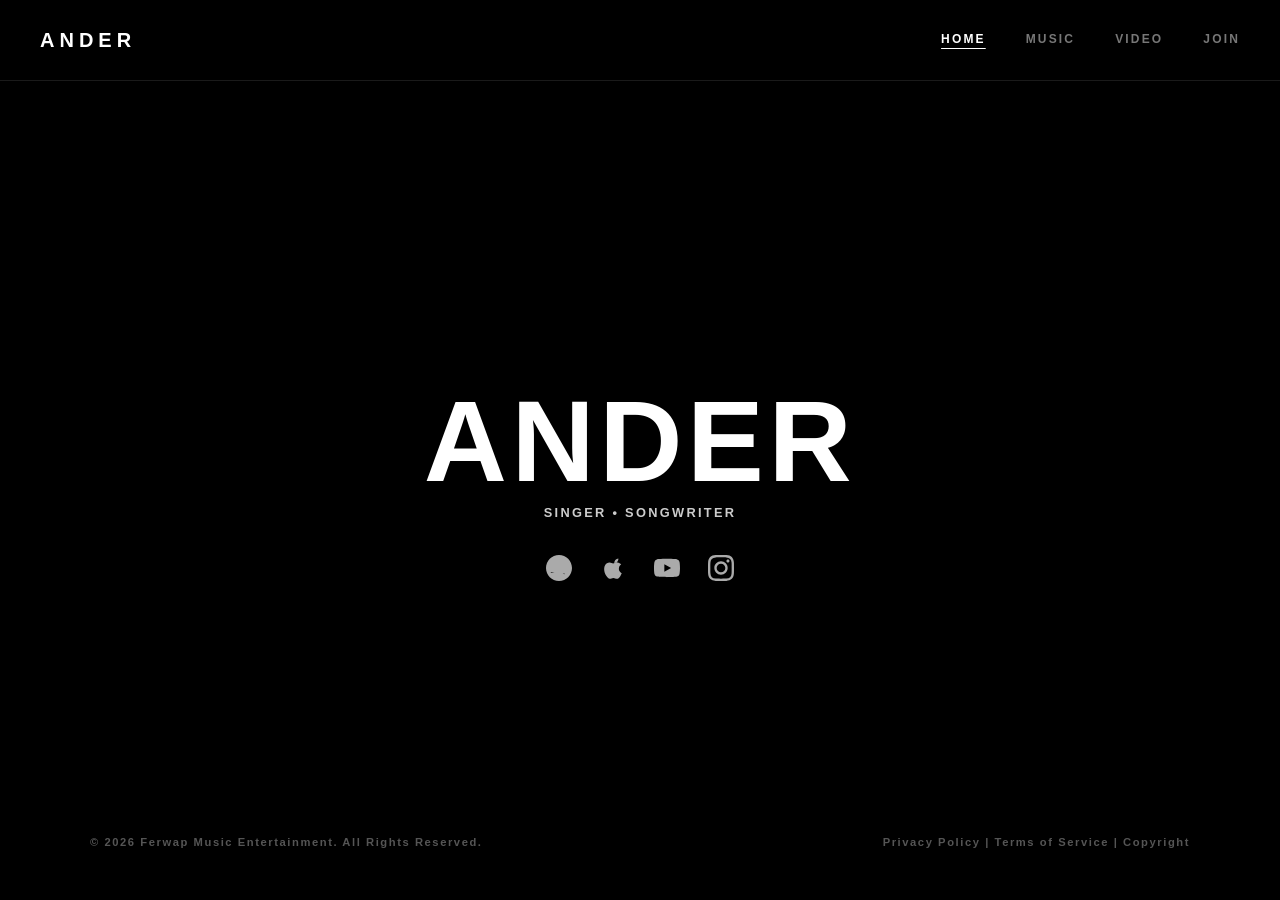
<file: index.html>
<!DOCTYPE html>
<html lang="id">
<head>
  <meta charset="UTF-8" />
  <meta name="viewport" content="width=device-width, initial-scale=1.0" />
  <title>ANDER — Official Artist Portal</title>
  <style>
    * { box-sizing: border-box; margin: 0; padding: 0; }
    html { background-color: #000000; color: #ffffff; font-family: "Helvetica Neue", Helvetica, Arial, sans-serif; line-height: 1.6; }
    body { background-color: #000000; color: #ffffff; overflow-x: hidden; }
    a { color: inherit; text-decoration: none; }

    /* Top Bar */
    .top-bar {
      position: fixed; top: 0; left: 0; right: 0; z-index: 100;
      display: flex; justify-content: space-between; align-items: center;
      padding: 1.5rem 2.5rem; background: #000000;
      border-bottom: 1px solid #1a1a1a;
    }
    .artist-mark { font-size: 1.25rem; font-weight: 900; letter-spacing: 0.25em; }
    .menu-items { display: flex; gap: 2.5rem; font-size: 0.75rem; font-weight: 800; letter-spacing: 0.18em; color: #777777; }
    .menu-items a:hover, .menu-items a.active { color: #ffffff; text-decoration: underline; text-underline-offset: 5px; }

    /* Halaman Penuh Hitam Pekat & Posisi di Tengah */
    .full-screen-center {
      min-height: 100vh;
      background-color: #000000;
      display: flex;
      flex-direction: column;
      justify-content: space-between;
      align-items: center;
      text-align: center;
      padding: calc(70px + 4rem) 2.5rem 3rem;
    }

    .center-box {
      margin: auto 0;
      width: 100%;
      max-width: 600px;
      display: flex;
      flex-direction: column;
      align-items: center;
    }

    .main-title {
      font-size: clamp(4rem, 9vw, 7.5rem);
      font-weight: 900;
      letter-spacing: 0.04em;
      line-height: 0.95;
      margin-bottom: 0.4rem;
      text-transform: uppercase;
    }

    .tagline {
      font-size: 0.8rem;
      font-weight: 700;
      letter-spacing: 0.18em;
      color: #cccccc;
      margin-bottom: 2rem;
    }

    /* Ikon Sosial Media Murni (Tanpa Tombol/Kotak) */
    .artist-socials {
      display: flex;
      justify-content: center;
      align-items: center;
      gap: 1.75rem;
    }

    .icon-social {
      display: inline-flex;
      align-items: center;
      justify-content: center;
      color: #aaaaaa;
      transition: color 0.2s, transform 0.2s;
    }

    .icon-social svg {
      width: 26px;
      height: 26px;
      fill: currentColor;
    }

    .icon-social:hover {
      color: #ffffff;
      transform: translateY(-2px);
    }

    /* Footer Section */
    .site-footer {
      width: 100%;
      max-width: 1100px;
      display: flex;
      justify-content: space-between;
      flex-wrap: wrap;
      gap: 1rem;
      font-size: 0.7rem;
      font-weight: 800;
      letter-spacing: 0.14em;
      color: #555555;
      align-items: center;
    }

    .footer-links a:hover {
      color: #ffffff;
      text-decoration: underline;
    }

    @media (max-width: 960px) {
      .nav-home { display: none; }
      .full-screen-center { padding: calc(70px + 2rem) 1.5rem 2rem; }
      .top-bar { padding: 1.25rem 1.5rem; }
      .menu-items { gap: 1.25rem; }
      .site-footer { flex-direction: column; text-align: center; gap: 0.75rem; }
    }
  </style>
</head>
<body id="home">

  <header class="top-bar">
    <a href="index.html" class="artist-mark">ANDER</a>
    <nav class="menu-items">
      <a href="index.html" class="nav-home active">HOME</a>
      <a href="music.html">MUSIC</a>
      <a href="video.html">VIDEO</a>
      <a href="join.html">JOIN</a>
    </nav>
  </header>

  <!-- Halaman Home Murni Hitam Pekat dengan Posisi Tengah Sempurna -->
  <main class="full-screen-center">
    <div></div> <!-- Spacer atas -->

    <div class="center-box">
      <h1 class="main-title">ANDER</h1>
      <p class="tagline">SINGER &bull; SONGWRITER</p>
      
      <!-- Ikon Sosial Media Murni -->
      <div class="artist-socials">
        <!-- Spotify -->
        <a href="https://open.spotify.com" target="_blank" rel="noopener" class="icon-social" title="Spotify">
          <svg viewBox="0 0 24 24"><path d="M12 0C5.4 0 0 5.4 0 12s5.4 12 12 12 12-5.4 12-12S18.6 0 12 0zm5.521 17.34c-.24.359-.721.48-1.081.24-2.999-1.8-6.78-2.221-11.22-1.2-.42.12-.84-.18-.96-.6-.12-.42.18-.84.6--.96 4.801-1.08 9.001-.6 12.36 1.44.36.24.48.72.3 1.08zm1.44-3.84c-.3.48-.9.6-1.38.3-3.42-2.1-8.58-2.7-12.6-1.5-.54.18-1.08-.12-1.26-.66-.18-.54.12-1.08.66-1.26 4.56-1.38 10.32-.72 14.34 1.74.48.3.6 9-.06 1.38zm.12-4.02C15 7.32 8.7 7.08 5.04 8.22c-.66.18-1.38-.18-1.56-.84-.18-.66.18-1.38.84-1.56C8.7 4.5 15.9 4.8 20.28 7.38c.6.36.78 1.14.42 1.74-.36.6-1.14.78-1.74.42z"/></svg>
        </a>
        <!-- Apple Music -->
        <a href="https://music.apple.com" target="_blank" rel="noopener" class="icon-social" title="Apple Music">
          <svg viewBox="0 0 24 24"><path d="M18.71 19.5c-.83 1.24-1.71 2.45-3.05 2.47-1.34.03-1.77-.79-3.29-.79-1.53 0-2 .77-3.27.82-1.31.05-2.3-1.32-3.14-2.53C4.25 17 2.94 12.45 4.7 9.39c.87-1.52 2.43-2.48 4.12-2.51 1.28-.02 2.5.87 3.29.87.78 0 2.26-1.07 3.81-.91.65.03 2.47.26 3.64 1.98-.09.06-2.17 1.28-2.15 3.81.03 3.02 2.65 4.03 2.68 4.04-.03.07-.42 1.44-1.38 2.83M15.97 6.19c.65-.79 1.09-1.89.97-2.99-.94.04-2.08.63-2.75 1.42-.58.67-1.09 1.78-.95 2.86 1.05.08 2.12-.52 2.73-1.29z"/></svg>
        </a>
        <!-- YouTube Music -->
        <a href="https://music.youtube.com" target="_blank" rel="noopener" class="icon-social" title="YouTube">
          <svg viewBox="0 0 24 24"><path d="M23.498 6.186a3.016 3.016 0 0 0-2.122-2.136C19.505 3.545 12 3.545 12 3.545s-7.505 0-9.377.505A3.017 3.017 0 0 0 .502 6.186C0 8.07 0 12 0 12s0 3.93.502 5.814a3.016 3.016 0 0 0 2.122 2.136c1.871.505 9.376.505 9.376.505s7.505 0 9.377-.505a3.015 3.015 0 0 0 2.122-2.136C24 15.93 24 12 24 12s0-3.93-.502-5.814zM9.545 15.568V8.432L15.818 12l-6.273 3.568z"/></svg>
        </a>
        <!-- Instagram -->
        <a href="https://instagram.com" target="_blank" rel="noopener" class="icon-social" title="Instagram">
          <svg viewBox="0 0 24 24"><path d="M12 2.163c3.204 0 3.584.012 4.85.07 3.252.148 4.771 1.691 4.919 4.919.058 1.265.069 1.645.069 4.849 0 3.205-.012 3.584-.069 4.849-.149 3.225-1.664 4.771-4.919 4.919-1.266.058-1.644.07-4.85.07-3.204 0-3.584-.012-4.849-.07-3.26-.149-4.771-1.699-4.919-4.92-.058-1.265-.07-1.644-.07-4.849 0-3.204.013-3.583.07-4.849.149-3.227 1.664-4.771 4.919-4.919 1.266-.057 1.645-.069 4.849-.069zm0-2.163c-3.259 0-3.667.014-4.947.072-4.358.2-6.78 2.618-6.98 6.98-.059 1.281-.073 1.689-.073 4.948 0 3.259.014 3.668.072 4.948.2 4.358 2.618 6.78 6.98 6.98 1.281.058 1.689.072 4.948.072 3.259 0 3.668-.014 4.948-.072 4.354-.2 6.782-2.618 6.979-6.98.059-1.28.073-1.689.073-4.948 0-3.259-.014-3.667-.072-4.947-.196-4.354-2.617-6.78-6.979-6.98-1.281-.059-1.69-.073-4.949-.073zm0 5.838c-3.403 0-6.162 2.759-6.162 6.162s2.759 6.163 6.162 6.163 6.162-2.759 6.162-6.163c0-3.403-2.759-6.162-6.162-6.162zm0 10.162c-2.209 0-4-1.79-4-4 0-2.209 1.791-4 4-4s4 1.791 4 4c0 2.21-1.791 4-4 4zm6.406-11.845c-.796 0-1.441.645-1.441 1.44s.645 1.44 1.441 1.44c.795 0 1.439-.645 1.439-1.44s-.644-1.44-1.439-1.44z"/></svg>
        </a>
      </div>
    </div>

      <!-- Footer yang Telah Dirapikan -->
    <footer class="site-footer">
      <p class="copyright">&copy; <span id="year">2026</span> Ferwap Music Entertainment. All Rights Reserved.</p>
      <div class="footer-links">
        <a href="https://ferwap.com/privacy">Privacy Policy</a> | 
        <a href="https://ferwap.com/terms">Terms of Service</a> | 
        <a href="https://ferwap.com/copyright">Copyright</a>
      </div>
    </footer>
  </main>

  <script>
    const yearEl = document.getElementById("year");
    if (yearEl) {
      yearEl.textContent = new Date().getFullYear();
    }
  </script>
</body>
</html>
</file>
